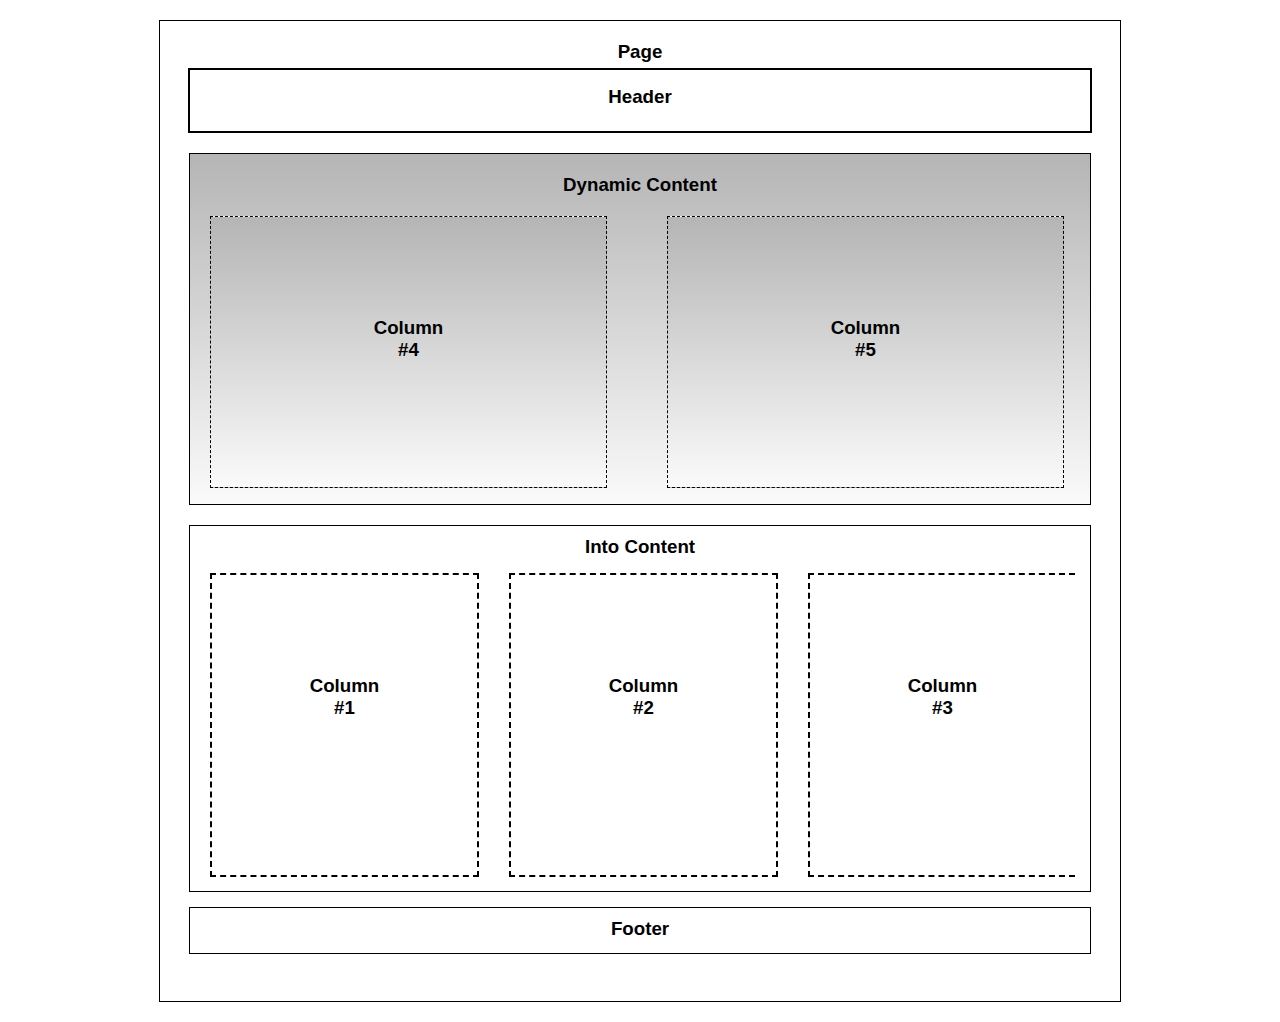
<file: Activida 2/index.html>
<!DOCTYPE html>
<html lang="en">
<head>
    <meta charset="UTF-8">
    <meta name="viewport" content="width=device-width, initial-scale=1.0">
    <title>cuadro</title>
    <link rel="stylesheet" href="style.css">
</head>
<body>
 <div class="general" >
    
    <div class="page" ><h3>Page</h3></div>

    <div class="header" ><h3>Header</h3></div>
    <div class="dynamic" ><h3>Dynamic Content</h3>
     
        <div class="e1">
          <div class="Column-4" ><h3>Column <br/> #4</h3></div>
          <div class="column-5" ><h3>Column <br/> #5</h3></div>
        </div>
        
    </div>
    <div class="into"><h3>Into Content </h3>
           
          <div class="e2">
             <div class="column-1" ><h3>Column <br/> #1</h3></div>
             <div class="column-2" ><h3>Column <br/> #2</h3></div>
             <div class="column-3" ><h3>Column <br/> #3</h3></div>
         </div>  

    </div>
    <div class="footer" ><h3>Footer</h3></div>

 </div>
    
</body>
</html>
</file>
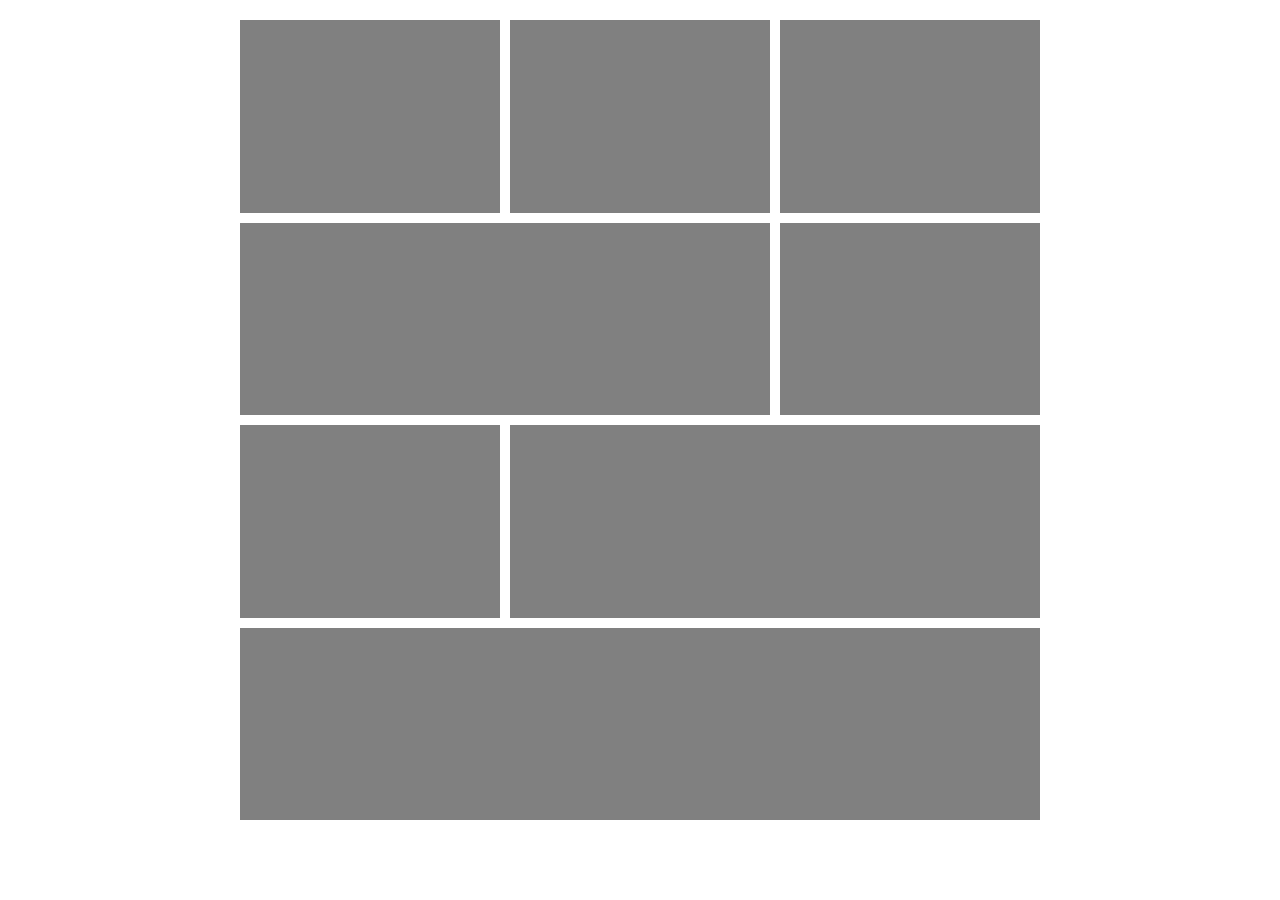
<file: Actividad 1/index.html>
<!DOCTYPE html>
<html lang="en">
<head>
    <meta charset="UTF-8">
    <meta name="viewport" content="width=device-width, initial-scale=1.0">
    <title>tarea cuadros</title>
    <link rel="stylesheet" href="style.css">
</head>
<body>
    
    
    <div class="lunellys"> 
     
        <div class="picture1"></div>
        <div class="picture2"></div>
        <div class="picture3"></div>
      
        <div class="picture4"></div>
        <div class="picture5"></div>
     
        <div class="picture6"></div>
        <div class="picture7"></div>
     
        <div class="picture8"></div>
     
    </div>
    
    
</body>
</html>
</file>
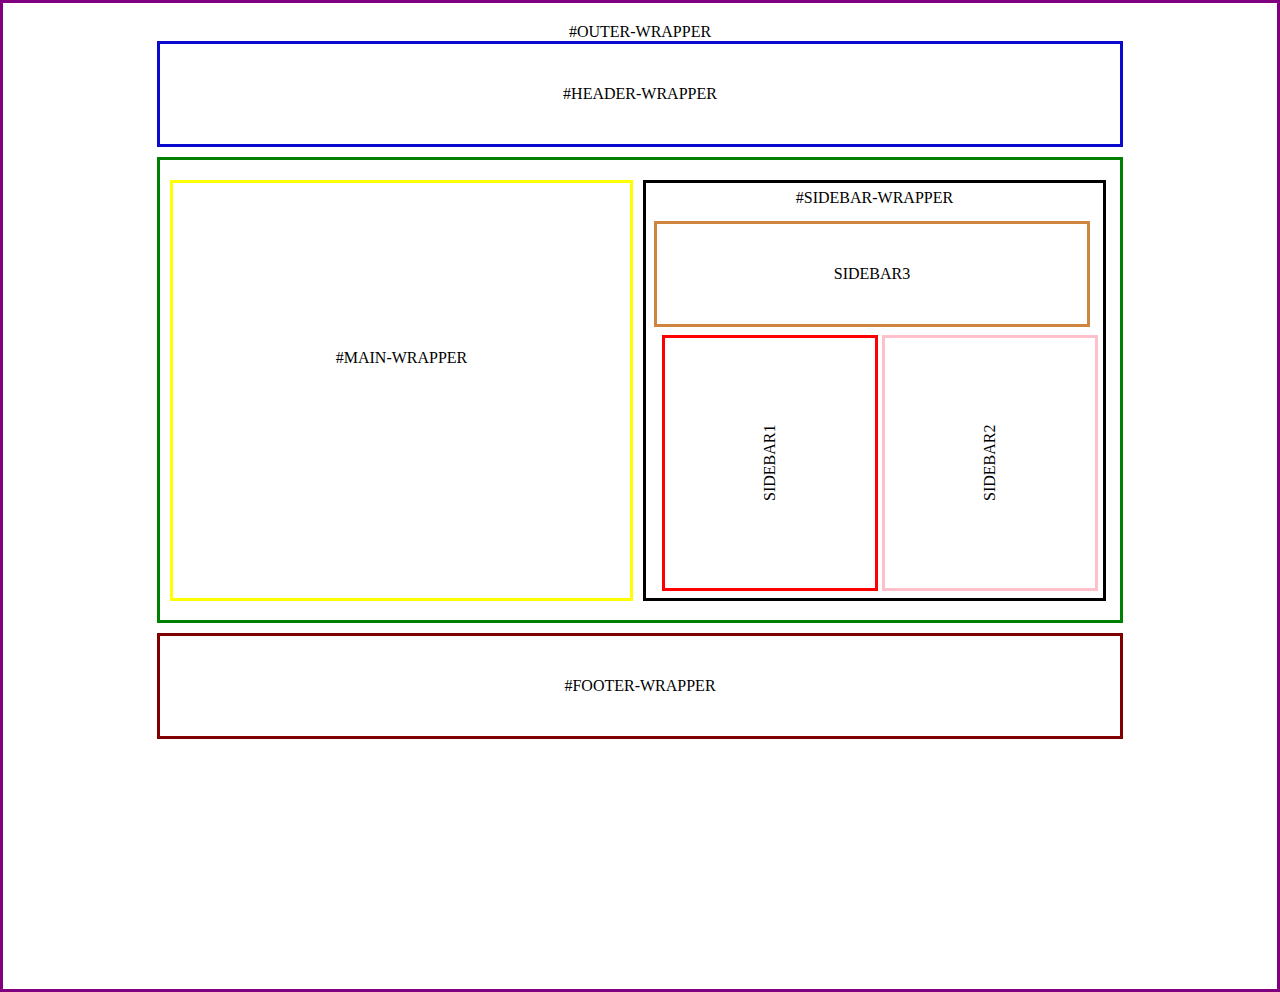
<file: Actividad 3/index.html>
<!DOCTYPE html>
<html lang="en">
<head>
    <meta charset="UTF-8">
    <meta name="viewport" content="width=device-width, initial-scale=1.0">
    <title>tarea3</title>
    <link rel="stylesheet" href="style.css">
</head>
<body>
    <div class="general" >
        <P>#OUTER-WRAPPER</P>
        <div class="header">#HEADER-WRAPPER</div>
        <div class="green">
            <div class="main">#MAIN-WRAPPER</div>
            <div class="sidebar">#SIDEBAR-WRAPPER
                <div class="sidebar3">SIDEBAR3</div>
                <div class="sidebar1">SIDEBAR1</div>
                <div class="sidebar2">SIDEBAR2</div>
            </div>
        </div>
        <div class="footer">#FOOTER-WRAPPER</div>

    </div>
    
</body>
</html>
</file>
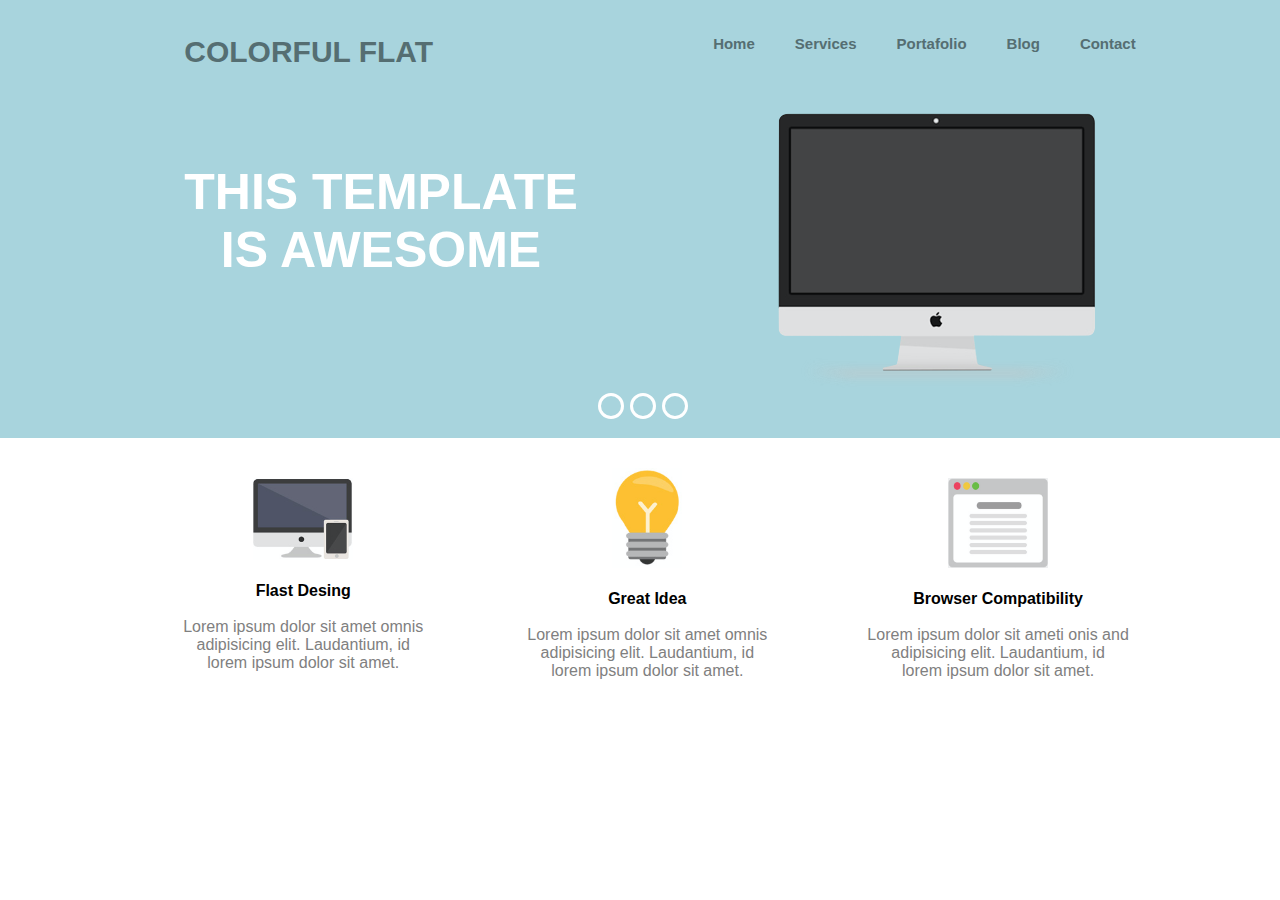
<file: exercice-4/index.html>
<!DOCTYPE html>
<html lang="en">
<head>
    <meta charset="UTF-8">
    <meta name="viewport" content="width=device-width, initial-scale=1.0">
    <title>Document</title>
    <link rel="stylesheet" href="style.css">
</head>
<body>
    <div class="picture">
          
        <section class="list">
            
           
            <ul >
                <li class="colors"><strong>COLORFUL FLAT</strong></li>
                <li></li>
                <li class="home"><strong>Home</strong></li>
                <li class="services"><strong>Services</strong></li>
                <li class="portafolio"><strong>Portafolio</strong></li>
                <li class="blog"><strong>Blog</strong></li>
                <li class="contact"><strong>Contact</strong></li>
            </ul><br>
         
        </section> 
         
          
    </div>
    
     <div class="text-1">
         <h1>  THIS TEMPLATE <br> IS AWESOME</h1>
         
         <img src="images/iMac.png" alt="iMac">
        
         
     </div>
     <div class="points">
         <span class="a1"></span>
         <span class="a2"></span>
         <span class="a3"></span>
     </div>

     
    
    <div class="text-2"> 
        <section class="e1">
        <div class="comput">
            <img class="img2" src="images/iMac-Phone.png" alt="iMac" width="100px">
        </div><br>
        <h4>Flast Desing</h4><br>
        <div class="text">Lorem ipsum dolor sit amet omnis <br>
             adipisicing elit. Laudantium, id <br>
             lorem ipsum dolor sit amet.</div>
        </section>

        <section class="e2">
         <div>
         <img class="img3" src="images/light-bulb.png" alt="iMac" width="70px" >
         </div>
         <br>
        <h4>Great Idea</h4><br>
        <div>Lorem ipsum dolor sit amet omnis <br>
            adipisicing elit. Laudantium, id <br>
            lorem ipsum dolor sit amet.</div>
       </section>

       <section class="e3">
        <div>
            <img class="img4" src="images/document.png" alt="iMac" width="100px" >
        </div><br>
        <h4>Browser Compatibility</h4><br>
        <div>Lorem ipsum dolor sit ameti onis and<br>
            adipisicing elit. Laudantium, id <br>
            lorem ipsum dolor sit amet.</div>
      </section>
       
    </div>
    

    
</body>
</html>
</file>
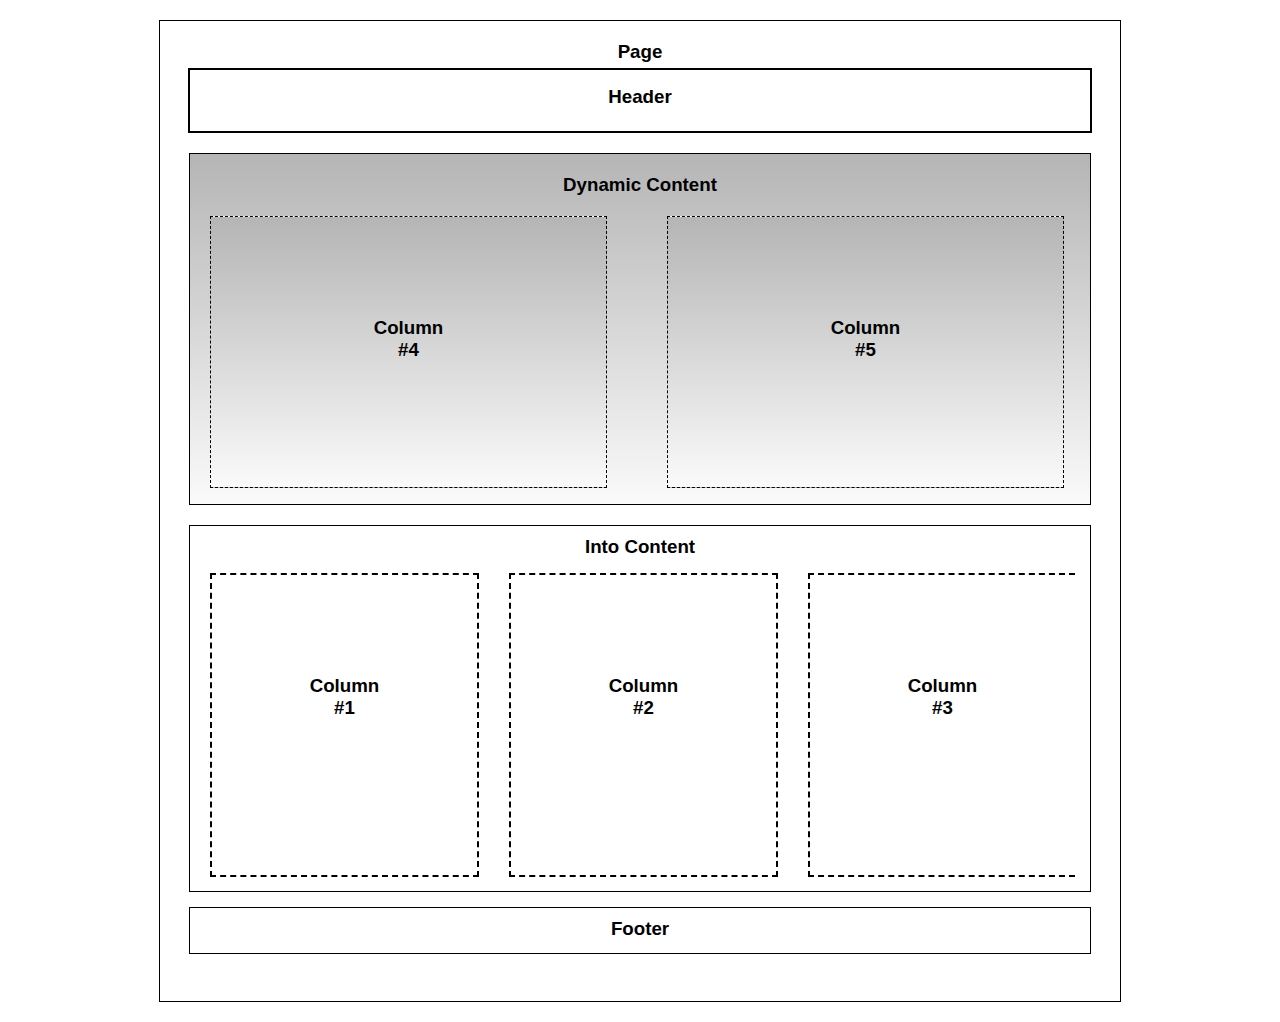
<file: tarea2 copy/index.html>
<!DOCTYPE html>
<html lang="en">
<head>
    <meta charset="UTF-8">
    <meta name="viewport" content="width=device-width, initial-scale=1.0">
    <title>cuadro</title>
    <link rel="stylesheet" href="style.css">
</head>
<body>
 <div class="general" >
    
    <div class="page" ><h3>Page</h3></div>

    <div class="header" ><h3>Header</h3></div>
    <div class="dynamic" ><center><h3>Dynamic Content</h3></center>
     
        <div class="e1">
          <div class="Column4" ><center><h3>Column <br/> #4</h3></center></div>
          <div class="column5" ><center><h3>Column <br/> #5</h3></center></div>
        </div>
        
    </div>
    <div class="into"><center><h3>Into Content </h3></center>
           
          <div class="e2">
             <div class="column1" ><center><h3>Column <br/> #1</h3></center></div>
             <div class="column2" ><center><h3>Column <br/> #2</h3></center></div>
             <div class="column3" ><center><h3>Column <br/> #3</h3></center></div>
         </div>  

    </div>
    <div class="footer" ><center><h3>Footer</h3></center></div>

 </div>
    
</body>
</html>
</file>
<file: Activida 2/style.css>
*{
    margin: 0px;
    padding: 0px;

}
.general{
    width: 960px;
    height: 960px;
    margin-top: 20px;
    background-color: white;
    margin: 20px auto;
    padding-top: 20px;
    
    border: solid 0.7px;
    text-align: center;
    font-family: sans-serif;
    
 
}

.header{
    
    margin-top: 50px;
    width: 900px;
    height: 45px;
    border: solid 2px;
    background-color: white;
    margin: auto;
    margin-top: 5px;
    padding-top: 16px;
   


}

.dynamic{
    width: 900px;
    height: 330px;
    border: solid 1px;
    background-image: linear-gradient(to bottom ,#b5b5b5,#fafafa);
    margin: auto;
    margin-top: 20px;
    padding-top: 20px;
    
}
.e1{
    display: flex;
}
.Column-4{
    width: 395px;
    height: 170px ;
    background-image: linear-gradient(to bottom,#b5b5b5,#fafafa);
    border:dashed 1px;
    margin: auto;
    margin-top: 20px;
    margin-left: 20px;
    padding-top: 100px;
    margin-right: 30px;
   

}
.column-5{
    width: 395px;
    height: 170px ;
    background-image: linear-gradient(to bottom ,#b5b5b5,#fafafa);
    border: dashed 1px;
    margin-top: 20px;
    padding-top: 100px;
    margin-left: 30px;
    

}
.into{
    width: 900px;
    height: 355px;
    background-color: white;
    border: solid 1px;
    margin: auto;
    margin-top: 20px;
    padding-top: 10px;
    
    

}
.e2{
    display: flex;
}
.column-1{
    width: 265px;
    height: 200px;
    background-color: white;
    border: dashed 2px;
    margin-left: 20px;
    margin-top: 15px;
    margin-right: 30px;
    padding-top: 100px;
    

}
.column-2{
    width: 265px;
    height: 200px;
    background-color: white;
    border: dashed 2px;
    margin-right: 30px;
    margin-top: 15px ;
    padding-top: 100px;
    
    
}   
.column-3{
    width: 265px;
    height: 200px;
    background-color: white ;
    border-top: dashed 2px;
    border-left: dashed 2px;
    border-block-end:dashed 2px;
    margin-top: 15px;
    padding-top: 100px;
    
    
} 
.footer{
    margin-top: 70px;
    width: 900px;
    height: 35px;
    border: solid 1px;
    background-color: white;
    margin: auto;
    margin-top: 15px;
    padding-top: 10px;
    
}
@media screen and (max-width:500px){

    .general{
        width: 100%;
        height: auto;

    }
    .header{
        width: 90%;
    }
    .dynamic{
        width: 90%;
        height: auto;
        flex-direction: column;
    }
    
    .e1{
        flex-direction: column;
    }
    .Column-4 , .column-5{
        margin: 20px auto;
       width: 70%;
       
    }
    .into{
        width: 90%;
        height: auto;
        margin: 10px auto;
    }
    .e2{
        flex-direction: column;
    }
    .column-1, .column-2,.column-3{
        width: 90%;
        margin: 10px auto;
        margin-block-end: 20px;
    }
    
    .footer{
        width: 90%;
        margin-block-end: 10px;
    }
}
</file>
<file: Actividad 1/style.css>
*{
    margin: 0px;
    padding: 0px;
}
body{
    padding: 10px;
}
.lunellys{
    width: 800px;
    height: 800px ;
    background-color: white;
    margin: 10px auto;
    
    margin-block-end: 50px;
    display: grid;
    grid-gap: 10px;
    grid-template-columns: repeat(3, 1ft);
    grid-template-rows: repeat(4, auto);
    grid-template-areas: "picture1 picture2 picture3"
                         "picture4 picture4 picture5"
                         "picture6 picture7 picture7"
                         "picture8 picture8 picture8";
    

}

.picture1{ 
    
    background-color: gray;
    grid-area: picture1;
}
.picture2{
    background-color: gray;
    grid-area: picture2;
}
.picture3{
    background-color: gray;
    grid-area: picture3;
}

.picture4{
    background-color:gray;
    grid-area: picture4;
}
.picture5{
    background-color: gray;
    grid-area: picture5;
}
.picture6{
    background-color: gray;
    grid-area: picture6;
}
.picture7{
    background-color: gray;
    grid-area: picture7;
}
.picture8{
    background-color: gray;
    grid-area: picture8;
}

@media screen and (max-width:600px){
    .lunellys {
        width: 100%;
        height: 800px;
        grid-template-areas: "picture1 "
                            "picture2"
                             "picture3"
                              "picture4"
                              "picture5"
                              "picture6"
                              "picture7"
                              "picture8";
   
    }  
    .picture1, .picture2, .picture3,
    .picture4, .picture5, .picture6, 
    .picture7, .picture8{
        height: 192.5px;
    }
  
}
</file>
<file: Actividad 3/style.css>
*{
    margin: 0px;
 
}
.general{
 border: solid purple ;
 height: auto;
 
 text-align: center;
 

}
p{
    margin-top: 20px;
    

}


.header{
    width: 960px;
    height: 100px;
    border: solid rgba(0, 0, 205, 0.966);
    margin: auto;
    
    line-height:100px;
    

}

.green{
    width: 960px;
    height: 460px;
    border: solid green;
    margin: auto;
    margin-top: 10px;
    display: flex;
}
.main{
    width: 457px;
    height: 415px;
    border: solid yellow;
    margin-top: 20px;
    margin-left: 10px;
    line-height: 350px;
}
.sidebar{
    
    width: 457px;
    height: 415px;
    border: solid black;
    margin-top: 20px;
    margin-left: 10px;
    line-height: 30px ;
    
}

.sidebar3{
    width: 430px;
    height: 100px;
    border: solid peru;
    margin: 8px;
    line-height: 100px;

    
}
.sidebar1{
    width: 210px;
    height: 250px;
    text-align: center;
    border: solid red;
    display: inline-block;
    margin-left: 10px;
    writing-mode: vertical-rl;
    transform: rotateZ(180deg);
    line-height: 210px;


}

.sidebar2{
    width: 210px;
    height: 250px;
    border: solid pink;
    display: inline-block;
    text-align: center;
    line-height: 210px;
    writing-mode: vertical-lr;
    transform: rotateZ(180deg);

}

.footer{
    width: 960px;
    height: 100px;
    border: solid maroon;
    margin: auto;
    margin-top: 10px;
    line-height:100px;
    margin-block-end: 250px;

}

@media screen and (max-width:500px){

.general{
    width: 100%;
    height: auto;
    
}
.header{
    width: 80%;
    margin: auto;
}
.green{
    width: 80%;
    height: auto;
    display: flex;
    flex-direction: column;

}
.main{
    width: 90%;
    margin: 10px auto;

}
.sidebar{
    width: 90%;
    height: auto;
    margin: 10px auto;
    display: flex;
    flex-direction: column;

}
.sidebar3{
    width: auto;
    height: 30px;
    line-height: 30px;

}
.sidebar1{
    width: 92%;
    height:  200px;
    margin: 5px auto;
    writing-mode: horizontal-tb;
    transform: rotateZ(0deg);

}
.sidebar2{
    width: 92%;
    height: 200px;
    margin: 5px auto;
    writing-mode: horizontal-tb;
    transform: rotateZ(0deg);
    
    
}
.footer{
    width: 80%;
    height: 30px;
    line-height: 30px;

}

}
</file>
<file: exercice-4/style.css>
*{
    margin: 0;
    
}
body{
    
    font-family: Arial, Helvetica, sans-serif;
}
.picture{
    display: flex;
   
   
}
ul {
    font-size: 15px;
    margin-top: 15px;
    display: flex;
    list-style: none;
    justify-content: center;
    color: rgb(85, 110, 114);
    
  
}
.list{
    
    width: 100%;
    background-color:#a8d4dd;
    
 
}
.list li{
    height: 40px;
    padding: 20px;
}
.colors{
    font-size: 30px;
    margin-right: 200px;
    color: rgb(85, 110, 114);


}



.home:hover ,.services:hover,.portafolio:hover,.blog:hover,.contact:hover {
    cursor: pointer;
    color: #a8d4dd;
    background-color: rgb(85, 110, 114);;
    
    height: 1px;
    margin-top:1px;
    border-radius: 10px;
    
}

 


.text-1{
   
    margin: auto;
    display: flex;
    background-color: #a8d4dd;
    justify-content: center;
    
}
.text-1 p{
    text-align: center;
    color: white;
}
.text-1 h1{
    margin-top: 50px;
    margin-right: 200px;
}

.img2{
    margin-top: 10px;
    
}
.e1 {
    margin-right: 1px;
    margin-right: 9px;
    margin-left: 32px;
}

.img4{
    margin-top: 10px;
    height: 90px;

}
.e2{
    margin-left: 95px;
}
.e3{
    margin-left: 100px;
}
.points{
    width: 100%;
    height: 50px;
    background-color: #a8d4dd;
    display: flex;
    justify-content: center;
    
}
.a1,.a2,.a3{
    Width :20px;
    height: 20px;
    border: 3px solid white;
    Border-radius: 50%;
    margin-top: 5px;
    margin-left: 6px;
    
   
}
.a1:hover,.a2:hover,.a3:hover{
    background-color: white;
    cursor: pointer;
}

.text-2{
    margin: 30px auto;
    display: flex;
    
    justify-content:center;
}

.e1,.e2,.e3{
    text-align: center;
    color: gray;
    
}

h4{
    color: #000;
    
}
h1{
    display: flex;
    font-size: 50px;
    color: white;
    text-align: center;
    margin-right: 60px;
}
</file>
<file: tarea2 copy/style.css>
*{
    margin: 0px;
    padding: 0px;

}
.general{
    width: 960px;
    height: 960px;
    margin-top: 20px;
    background-color: white;
    margin: 20px auto;
    padding-top: 20px;
    
    border: solid 0.7px;
    text-align: center;
    font-family: sans-serif;
    
 
}

.header{
    
    margin-top: 50px;
    width: 900px;
    height: 45px;
    border: solid 2px;
    background-color: white;
    margin: auto;
    margin-top: 5px;
    padding-top: 16px;
   


}

.dynamic{
    width: 900px;
    height: 330px;
    border: solid 1px;
    background-image: linear-gradient(to bottom ,#b5b5b5,#fafafa);
    margin: auto;
    margin-top: 20px;
    padding-top: 20px;
    
}
.e1{
    display: flex;
}
.Column4{
    width: 395px;
    height: 170px ;
    background-image: linear-gradient(to bottom,#b5b5b5,#fafafa);
    border:dashed 1px;
    margin: auto;
    margin-top: 20px;
    margin-left: 20px;
    padding-top: 100px;
    margin-right: 30px;
   

}
.column5{
    width: 395px;
    height: 170px ;
    background-image: linear-gradient(to bottom ,#b5b5b5,#fafafa);
    border: dashed 1px;
    margin-top: 20px;
    padding-top: 100px;
    margin-left: 30px;
    

}
.into{
    width: 900px;
    height: 355px;
    background-color: white;
    border: solid 1px;
    margin: auto;
    margin-top: 20px;
    padding-top: 10px;
    
    

}
.e2{
    display: flex;
}
.column1{
    width: 265px;
    height: 200px;
    background-color: white;
    border: dashed 2px;
    margin-left: 20px;
    margin-top: 15px;
    margin-right: 30px;
    padding-top: 100px;
    

}
.column2{
    width: 265px;
    height: 200px;
    background-color: white;
    border: dashed 2px;
    margin-right: 30px;
    margin-top: 15px ;
    padding-top: 100px;
    
    
}   
.column3{
    width: 265px;
    height: 200px;
    background-color: white ;
    border-top: dashed 2px;
    border-left: dashed 2px;
    border-block-end:dashed 2px;
    margin-top: 15px;
    padding-top: 100px;
    
    
} 
.footer{
    margin-top: 70px;
    width: 900px;
    height: 35px;
    border: solid 1px;
    background-color: white;
    margin: auto;
    margin-top: 15px;
    padding-top: 10px;
    
}
@media screen and (max-width:600px){

    .general{
        width: 100%;
        height: auto;

    }
    .header{
        width: 90%;
    }
    .dynamic{
        width: 90%;
        height: auto;
        flex-direction: column;
    }
    
    .e1{
        flex-direction: column;
    }
    .Column4 , .column5{
        margin: 20px auto;
       width: 70%;
       
    }
    .into{
        width: 90%;
        height: auto;
        margin: 10px auto;
    }
    .column1, .column2, .column3{
        
        margin: 10px 10px  auto;
        margin-block-end: 20px;
    }
    .footer{
        width: 90%;
        margin-block-end: 10px;
    }
}
</file>
